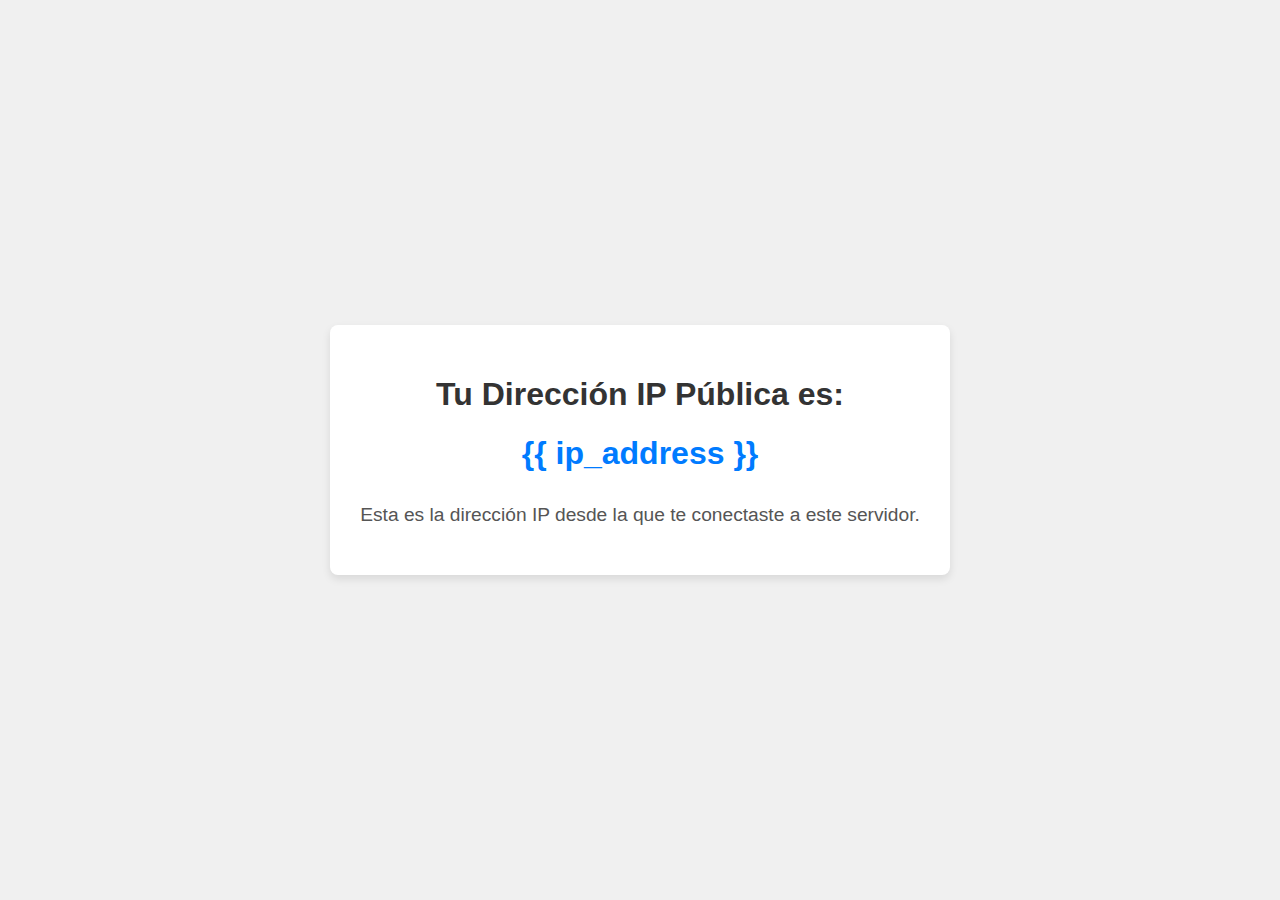
<file: templates/index.html>
<!DOCTYPE html>
<html lang="es">
<head>
    <meta charset="UTF-8">
    <meta name="viewport" content="width=device-width, initial-scale=1.0">
    <title>¿Cuál es mi IP?</title>
    <style>
        body {
            font-family: Arial, sans-serif;
            display: flex;
            justify-content: center;
            align-items: center;
            min-height: 100vh;
            background-color: #f0f0f0;
            margin: 0;
            flex-direction: column;
        }
        .container {
            background-color: #fff;
            padding: 30px;
            border-radius: 8px;
            box-shadow: 0 4px 8px rgba(0, 0, 0, 0.1);
            text-align: center;
        }
        h1 {
            color: #333;
        }
        p {
            font-size: 1.2em;
            color: #555;
        }
        .ip-address {
            font-size: 2em;
            font-weight: bold;
            color: #007bff;
            margin-top: 15px;
            word-break: break-all; /* Para IPs largas */
        }
    </style>
</head>
<body>
    <div class="container">
        <h1>Tu Dirección IP Pública es:</h1>
        <p class="ip-address">{{ ip_address }}</p>
        <p>Esta es la dirección IP desde la que te conectaste a este servidor.</p>
    </div>
</body>
</html>
</file>
